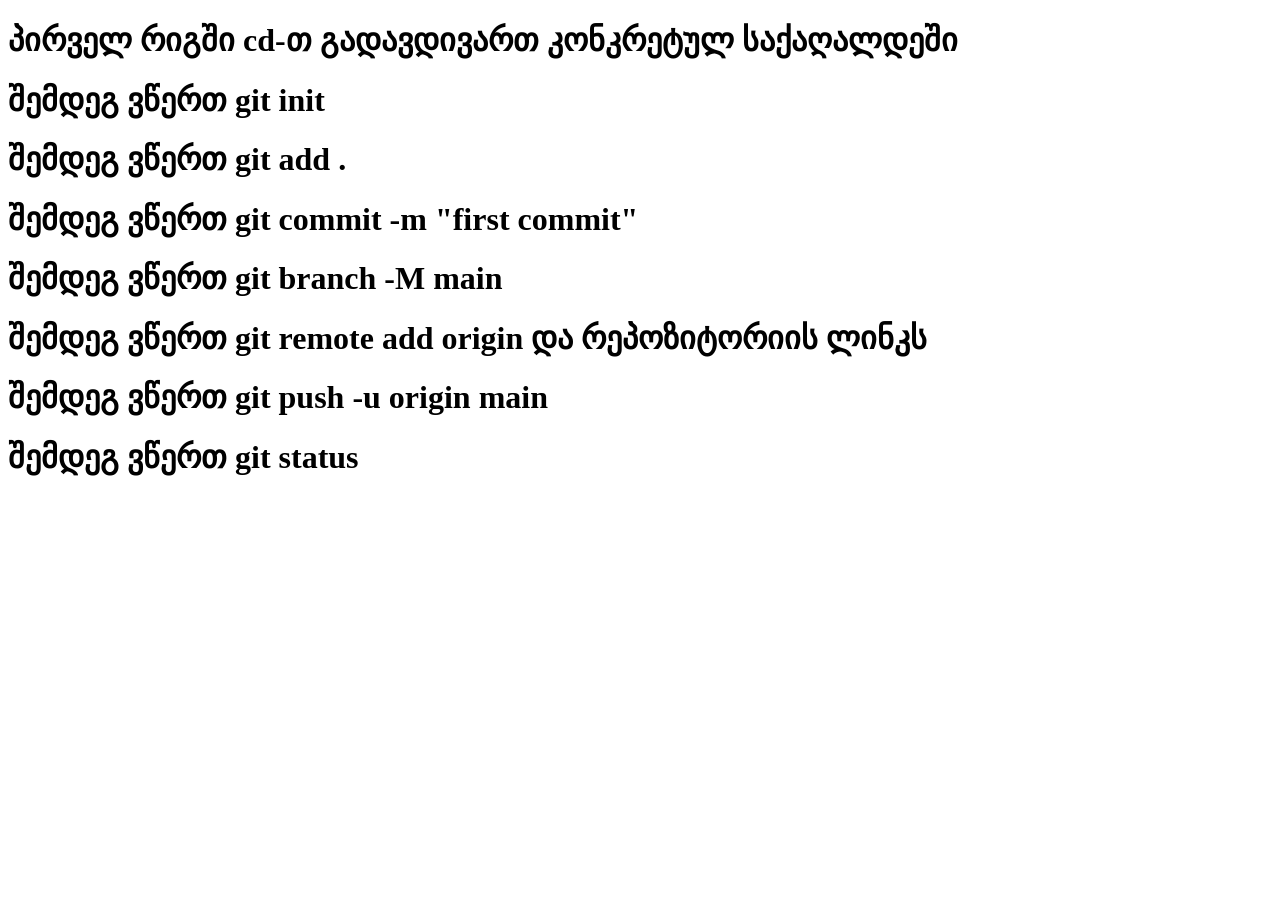
<file: index.html>
<!DOCTYPE html>
<html lang="en">
<head>
    <meta charset="UTF-8">
    <meta name="viewport" content="width=device-width, initial-scale=1.0">
    <title>1234</title>
</head>
<body>
      <h1>  პირველ რიგში cd-თ გადავდივართ კონკრეტულ საქაღალდეში </h1>
      <h1>  შემდეგ ვწერთ  git init  </h1>
      <h1>  შემდეგ ვწერთ  git add .  </h1>
      <h1>  შემდეგ ვწერთ  git commit -m "first commit"  </h1>
      <h1>  შემდეგ ვწერთ  git branch -M main  </h1>
      <h1>  შემდეგ ვწერთ  git remote add origin  და რეპოზიტორიის ლინკს   </h1>
      <h1>  შემდეგ ვწერთ  git push -u origin main  </h1>
      <h1>  შემდეგ ვწერთ  git status  </h1>
    
</body>
</html>
</file>
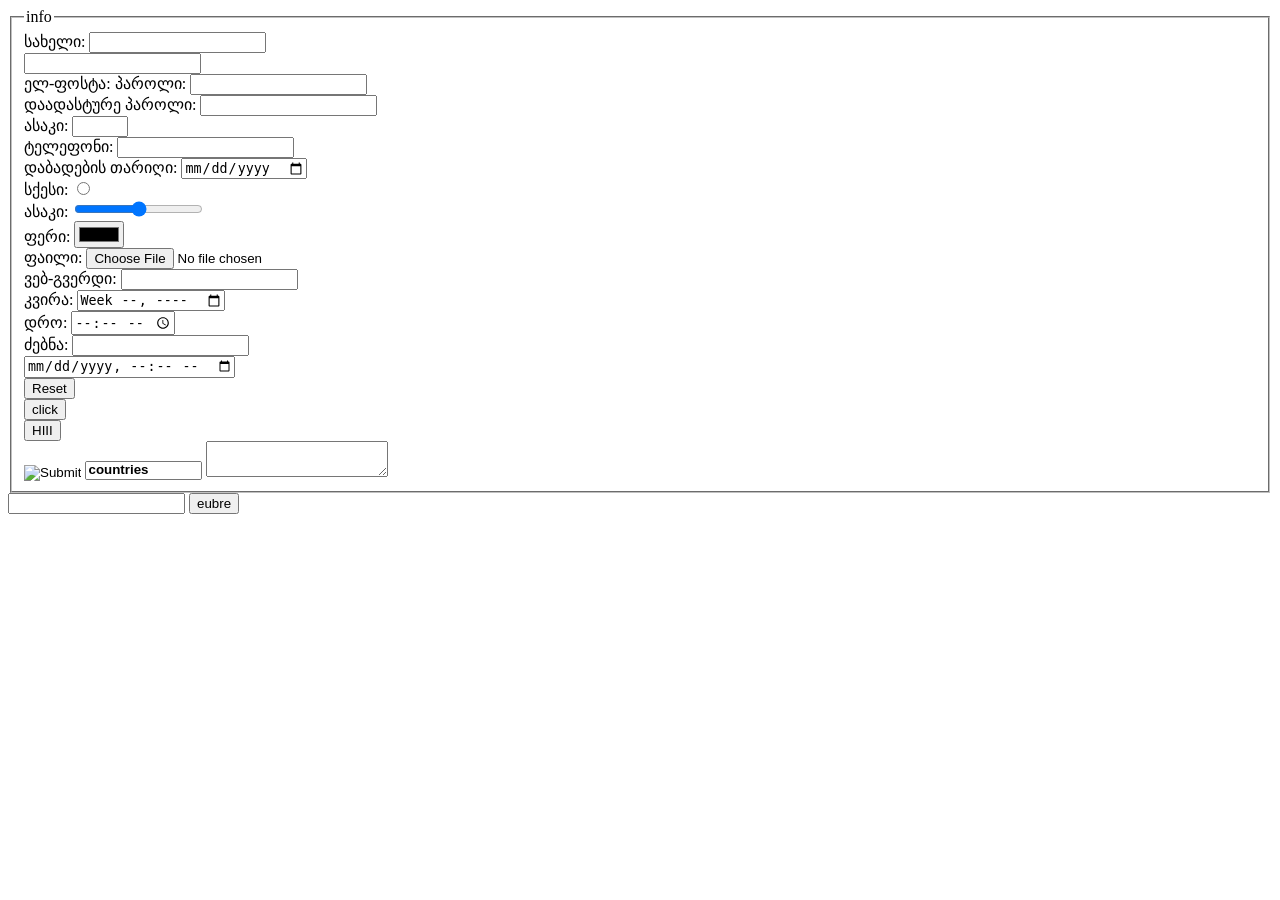
<file: 1/index.html>
<!DOCTYPE html>
<html lang="en">
<head>
    <meta charset="UTF-8">
    <meta name="viewport" content="width=device-width, initial-scale=1.0">
    <title>Document</title>
</head>
<body>
    <form action="" method="">
        <fieldset>
             <legend>  info </legend> 
        <label for="surname">
          სახელი:
         </label> 
         <input id="surname" type="text" name="saxeli"> <br> 

         <input id="email" type="email" name="email"><br> 
         <label for="email">
          ელ-ფოსტა:
         </label>
         <label for="password" name="pwd">
          პაროლი:
         </label>
         <input id="password" type="password"> <br> 
        <label for="confirm_password">
          დაადასტურე პაროლი:
         </label>
        <input id="confirm_password" type="password"/> <br> 
       <label for="age">
          ასაკი:
         </label>
        <input  id="age " type="number" step="6" min="1" max="100"/> <br> 
        <label for=phone>
          ტელეფონი:
         </label>
        <input id="phone" type="tel" pattern=" [0-9] {11}"/> <br> 
        <label for="date">
          დაბადების თარიღი:
         </label>
        <input id="date" type="date"/> <br> 
        <label for="radio">
          სქესი:
         </label>
        <input id="radio" type="radio" name="male" value="male"/> <br> 
        <label for="range">
          ასაკი:
         </label>
        <input id="range" type="range"/> <br> 
        <label for="color">
          ფერი:
         </label>
        <input id="color" type="color"/> <br> 
        <label for="file">
          ფაილი:
         </label>
        <input id="file" type="file"/> <br>
        <label for="url">
          ვებ-გვერდი:
         </label>
        <input id="url" type="url"/> <br> 
        <label for="week">
          კვირა:
         </label>
        <input id="week" type="week"/> <br> 
        <label for="time">
          დრო:
         </label>
        <input id="time" type="time"/> <br> 
        <label for="search">
          ძებნა:
         </label>
        <input id="search" type="search"/> <br>
        <input id="datetime" type="datetime-local"/> <br> 
        <input id="reset" type="reset"/> <br> 
        <input id="submit" type="submit" value="click"/> <br> 
        <input id="button" type="button" value="HIII"/> <br> 
        <input id="email2" type="image"    >

<select multiple size="1">   
    <optgroup id="countries" name="countries" label="countries">
    <option value="georgia"> georgia </option> 
     <option value="usa"> USA  </option>
      <option value="uk"> United kingdom </option>
    </optgroup>

</select>
<textarea>


     </textarea> <br> 

        </fieldset>
<input list="codes">
        <datalist id="codes"> 
<option value="+995" ></option> 
<option value="+995" ></option> 
<option value="+995" ></option> 
<option value="+995" ></option> 
 </datalist>
 <button type="submit"> eubre</button>
    </form>



</body>
</html>
</file>
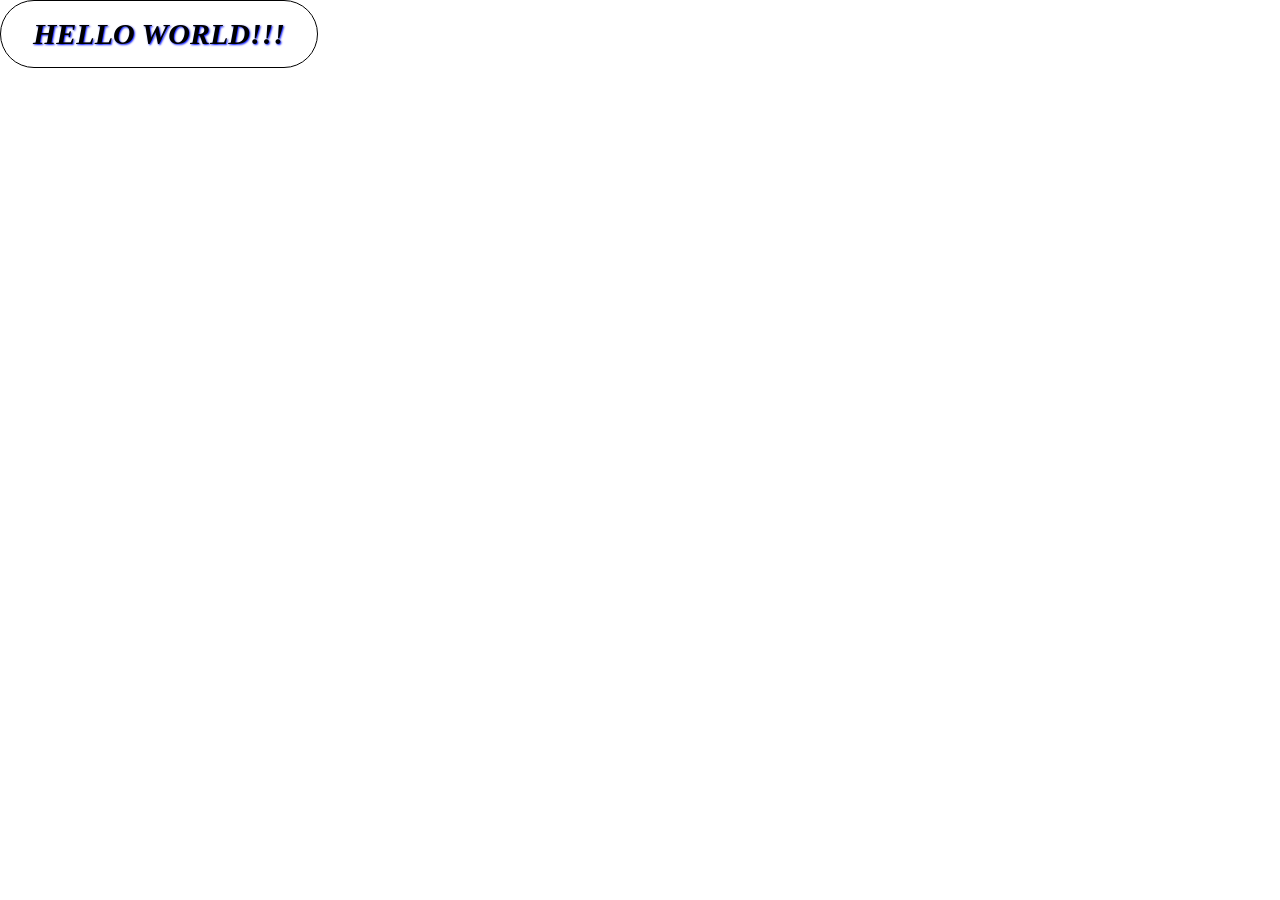
<file: indexx.html>
<!DOCTYPE html>
<html lang="en">
<head>
    <meta charset="UTF-8">
    <meta name="viewport" content="width=device-width, initial-scale=1.0">
    <title>Document</title>
    <link rel="stylesheet" href="style.css">
</head>

<body>
   <div class="box">  
                      HELLO WORLD!!!

   </div>   
</body>
</html>
</file>
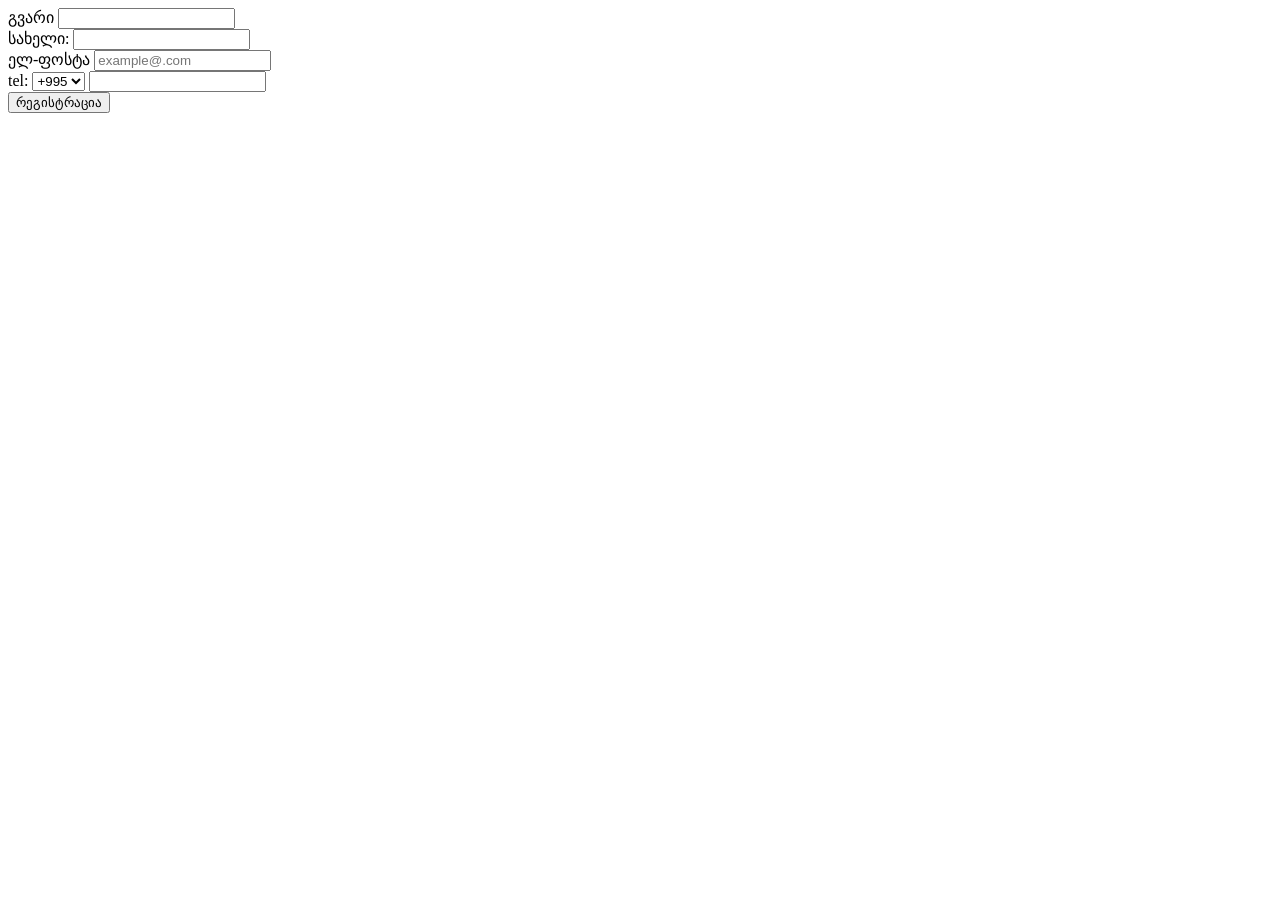
<file: 1/iindex.html>
<!DOCTYPE html>
<html lang="en">
<head>
    <meta charset="UTF-8">
    <meta name="viewport" content="width=device-width, initial-scale=1.0">
    <title>Document</title>
</head>
<body>
     <form>
     <div> 
    
        <label for="lastname">გვარი</label>
       <input type="text" name="lastname" required />
     </div>
     <div>
        <label for="firstname">სახელი:</label>
        <input type="text" name="firstname" required />
      </div>
     <div> 
        <label for="main">ელ-ფოსტა </label>
        <input type="email" name="main" placeholder="example@.com" title="please enter a valid email"
        pattern="[a-zA-Z0-9._%+\-]+@[a-zA-Z0-9.\-]+\.[a-zA-Z]{2,}"/> 
    </div>
    <div>
        <label>tel:</label>
        <select id="phone" name="phone">
          <option value="georgia" selected>+995</option>
          <option value="united-states">+1</option>
          <option value="canada">+1</option>
          <option value="united-kingdom">+44</option>
          <option value="germany">+49</option>
          <option value="france">+33</option>
          <option value="italy">+39</option>
          <option value="spain">+34</option>
          <option value="turkey">+90</option>
          <option value="ukraine">+380</option>
          <option value="armenia">+374</option>
          <option value="azerbaijan">+994</option>
          <option value="poland">+48</option>
          <option value="netherlands">+31</option>
          <option value="australia">+61</option>
          <option value="japan">+81</option>
          <option value="china">+86</option>
          <option value="india">+91</option>
          <option value="brazil">+55</option>
        </select>

  <input type="tel" pattern="[0-9]{3}-[0-9]{2}-[0-9]{2}-[0-9]{2}" /> 
  <br> 
  <button type="submit"> რეგისტრაცია</button>
      </div>
    </form>
  </body>
</file>
<file: style.css>
/* კომენტარი 
 ელემენტის სელექტორი
. - კლასის სელექტორი
  #- აიდი სელექტორი
:- დამატებით მოქმედება
::- ჩამატება/კორექტირება
* - ყველა ელემენტი 
:root-შმოკლებული სახელები 
მაგ- p b  კუთვნილება p_ში არსებულ    b ელემენტს შეეხება მხოლოდ
მაგ- div > b- შეეხება მხოლოდ  div-ის შვილს.
, - და 
: - ხაზის დასრულება 
{} - სტილების შემკვრელი 
*/


 /*.square{ 
  width: 300px;
  height: 300px;
  background-color: #5100ff;
  background-image:url(/gratisography-moon-robot-800x525.jpg) ;
background-size: contain;
background-position:right;
background-repeat:no-repeat ;
opacity:1;
text-align: center;
line-height:200px;
color: rgb(8, 97, 26);
border-radius:100px;
border-bottom: 1px solid black;
border-top: 2px  dashed  rgb(0, 255, 30) ;
border-right: 3px dotted red;
border-left: 4px ridge gold;
}
*/
*{
  padding:0;
  margin:0;
  text-decoration:none;
  box-sizing:border-box;
}

.box{
  font-size:30px ;
  font-weight: 700;
  font-style:italic;
  text-decoration: double;
  text-transform: capitalize;
  text-shadow:1px 1px 2px rgb(0, 17, 255);
  font-family:roboto;
  width:fit-content ;
  height:fit-content ;
  border:1px solid black ;
  padding:16px 32px;
  border-radius:50px;
   /*margin: 100px 200px;*/ 
}
.box:hover{
  background-color: blue;
  cursor: grab;
}
.box:active{
  background-color: blueviolet;
}
</file>
